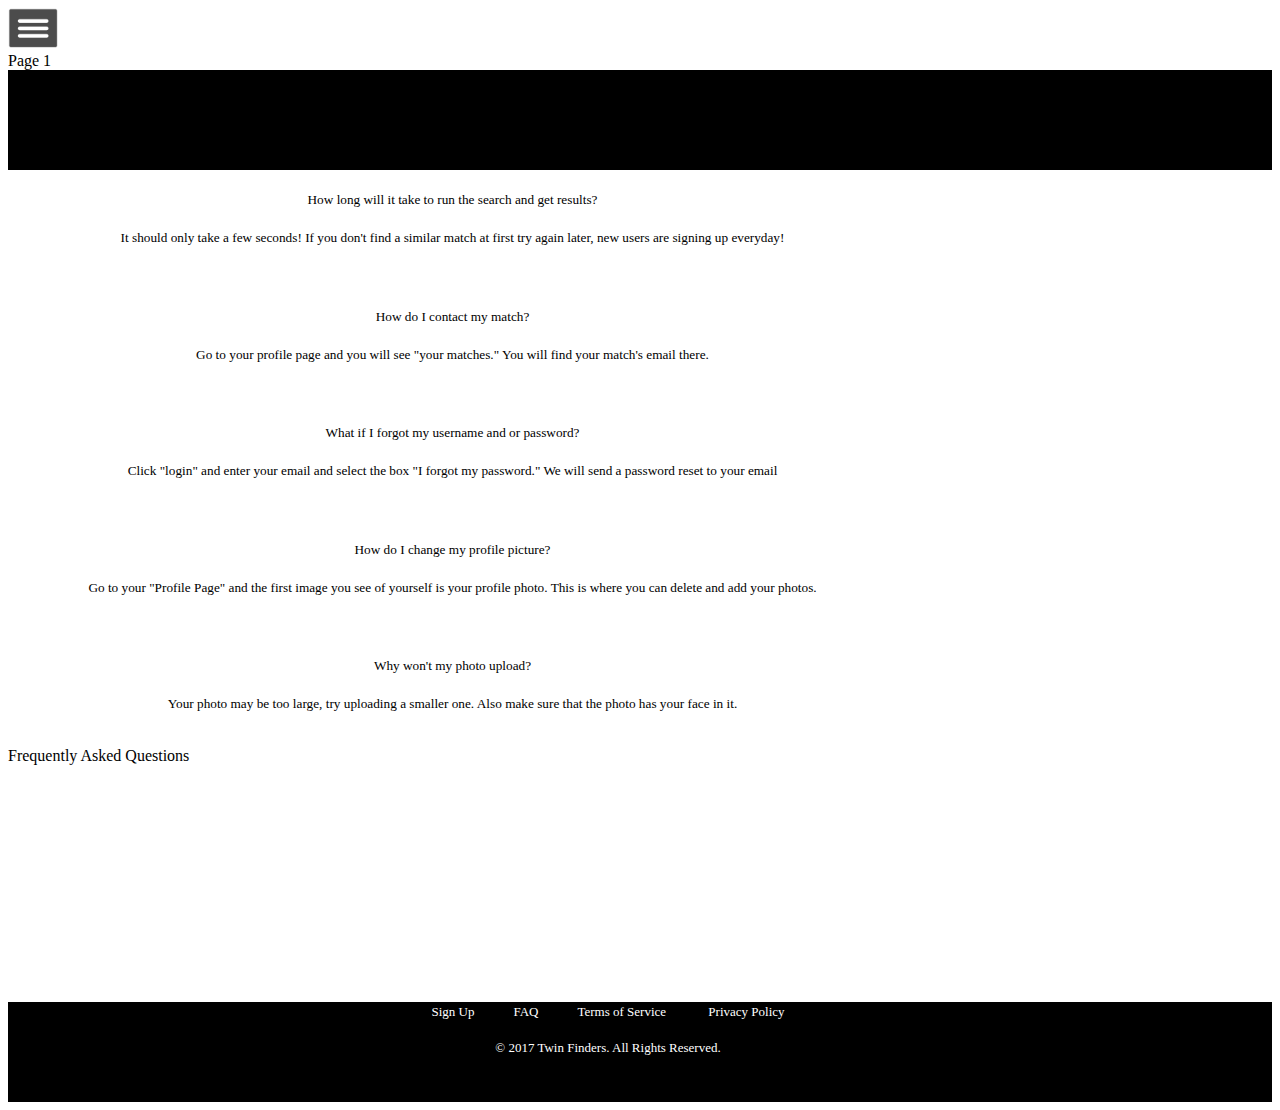
<file: faq.html>
<!DOCTYPE html>
<html>

<head>
    <meta charset="UTF-8">
    <!-- generator meta tag -->
    <!-- leave this for stats and Silex version check -->
    <meta name="generator" content="Silex v2.2.7">
    <!-- End of generator meta tag -->
    <script type="text/javascript" src="//editor.silex.me/static/2.7/jquery.js" data-silex-static=""></script>
    <script type="text/javascript" src="//editor.silex.me/static/2.7/jquery-ui.js" data-silex-static=""></script>
    <script type="text/javascript" src="//editor.silex.me/static/2.7/pageable.js" data-silex-static=""></script>
    <script type="text/javascript" src="//editor.silex.me/static/2.7/front-end.js" data-silex-static=""></script>
    <link rel="stylesheet" href="//editor.silex.me/static/2.7/normalize.css" data-silex-static="">
    <link rel="stylesheet" href="//editor.silex.me/static/2.7/front-end.css" data-silex-static="">

    <style type="text/css" class="silex-style"></style>
    <script type="text/javascript" class="silex-script"></script>
    <style class="silex-inline-styles" type="text/css">
        .body-initial {
            background-color: rgba(255, 255, 255, 1);
        }
        
        .silex-id-1478366444112-1 {
            top: 100px;
            left: NaNpx;
            background-color: rgba(0, 0, 0, 1);
        }
        
        .silex-id-1478366444112-0 {
            min-height: 100px;
            background-color: transparent;
            width: 1200px;
        }
        
        .silex-id-1474394621033-3 {
            top: 5px;
            left: 0px;
            min-width: 1200px;
        }
        
        .silex-id-1474394621032-2 {
            min-height: 810px;
            background-color: transparent;
            width: 1200px;
            top: 15px;
            left: 100px;
        }
        
        .silex-id-1498185159930-0 {
            width: 889px;
            min-height: 555px;
            top: 130px;
            left: 175px;
        }
        
        .silex-id-1498185243552-1 {
            width: 206px;
            min-height: 54px;
            top: 18px;
            left: 548px;
        }
        
        .silex-id-1498185420359-4 {
            background-color: rgba(0, 0, 0, 1);
        }
        
        .silex-id-1498185420359-3 {
            min-height: 100px;
        }
        
        .silex-id-1442914737143-3 {
            min-height: 72px;
            width: 1200px;
            top: 30px;
            left: 5px;
        }
    </style>
    <title></title>
    <script type="text/javascript" class="silex-json-styles">
        [{"desktop":{"body-initial":{"background-color":"rgba(255,255,255,1)"},"silex-id-1474394621033-3":{"top":"5px","left":"0px","min-width":"1200px"},"silex-id-1474394621032-2":{"min-height":"810px","background-color":"transparent","width":"1200px","top":"15px","left":"100px"},"silex-id-1474394605264-1":{"min-height":"100px","width":"100px","top":"100px","left":"100px"},"silex-id-1474394605263-0":{"min-height":"100px","background-color":"transparent"},"silex-id-1442914737143-3":{"min-height":"72px","width":"1200px","top":"30px","left":"5px"},"silex-id-1478366444112-0":{"min-height":"100px","background-color":"transparent","width":"1200px"},"silex-id-1478366444112-1":{"top":"100px","left":"NaNpx","background-color":"rgba(0,0,0,1)"},"silex-id-1478366450713-2":{"min-height":"100px","background-color":"transparent","width":"1200px"},"silex-id-1498185159930-0":{"width":"889px","min-height":"555px","top":"130px","left":"175px"},"silex-id-1498185243552-1":{"width":"206px","min-height":"54px","top":"18px","left":"548px"},"silex-id-1498185420359-3":{"width":"","background-color":"","min-height":"100px"},"silex-id-1498185420359-4":{"background-color":"rgba(0,0,0,1)"}},"mobile":{},"componentData":{}}]
    </script>






    <meta name="website-width" content="1200">
    <style type="text/css" class="silex-style-settings">
        .website-width {
            width: 1200px;
        }
    </style>














    <style id="current-page-style">
        .page-page-1 {
            display: inherit;
        }
    </style>
    <!-- Silex HEAD tag do not remove -->
    <!-- End of Silex HEAD tag do not remove -->
</head>

<body data-silex-id="body-initial" class="body-initial silex-runtime" data-silex-type="container">
    <div class="silex-pages">
        <div data-silex-type="image" class="editable-style silex-id-hamburger-menu image-element menu-button prevent-draggable prevent-resizable" data-silex-id="silex-id-hamburger-menu">
            <img alt="open mobile menu" src="[data-uri]"
                class="silex-element-content">
        </div>

        <a id="page-page-1" data-silex-type="page" class="page-element page-link-active">Page 1</a></div>









    <div data-silex-type="container" class="prevent-draggable container-element editable-style silex-id-1478366444112-1 section-element" data-silex-id="silex-id-1478366444112-1" style="">
        <div data-silex-type="container" class="editable-style silex-element-content silex-id-1478366444112-0 silex-container-content container-element prevent-draggable website-width" data-silex-id="silex-id-1478366444112-0"></div>

    </div>
    <div data-silex-type="container" class="prevent-draggable container-element editable-style silex-id-1474394621033-3 section-element" data-silex-id="silex-id-1474394621033-3" style="">
        <div data-silex-type="container" class="editable-style silex-element-content silex-id-1474394621032-2 silex-container-content container-element prevent-draggable website-width" data-silex-id="silex-id-1474394621032-2">
            <div data-silex-type="text" class="editable-style silex-id-1498185159930-0 text-element" data-silex-id="silex-id-1498185159930-0">
                <div class="silex-element-content normal">
                    <h5 style="text-align: center;"><span style="font-weight: normal;">How long will it take to run the search and get results?</span></h5>
                    <h5 style="text-align: center;"><span style="font-weight: normal;">It should only take a few seconds! If you don't find a similar match at first try again later, new users are signing up everyday!</span></h5>
                    <p>&nbsp;</p>
                    <h5 style="text-align: center;"><span style="font-weight: normal;">How do I contact my match?</span></h5>
                    <h5 style="text-align: center;"><span style="font-weight: normal;">Go to your profile page and you will see "your matches." You will find your match's email there.</span></h5>
                    <p>&nbsp;</p>
                    <h5 style="text-align: center;"><span style="font-weight: normal;">What if I forgot my username and or password?</span></h5>
                    <h5 style="text-align: center;"><span style="font-weight: normal;">Click "login" and enter your email and select the box "I forgot my password." We will send a password reset to your email</span></h5>
                    <p>&nbsp;</p>
                    <h5 style="text-align: center;"><span style="font-weight: normal;">How do I change my profile picture?</span></h5>
                    <h5 style="text-align: center;"><span style="font-weight: normal;">Go to your "Profile Page" and the first image you see of yourself is your profile photo. This is where you can delete and add your photos.</span></h5>
                    <p>&nbsp;</p>
                    <h5 style="text-align: center;"><span style="font-weight: normal;">Why won't my photo upload?</span></h5>
                    <h5 style="text-align: center;"><span style="font-weight: normal;">Your photo may be too large, try uploading a smaller one. Also make sure that the photo has your face in it.</span></h5>
                </div>
            </div>
            <div data-silex-type="text" class="editable-style silex-id-1498185243552-1 text-element" data-silex-id="silex-id-1498185243552-1">
                <div class="silex-element-content normal">Frequently Asked Questions</div>
            </div>
        </div>
    </div>























    <div data-silex-type="container" class="prevent-draggable container-element editable-style silex-id-1498185420359-4 section-element" data-silex-id="silex-id-1498185420359-4">
        <div data-silex-type="container" class="editable-style silex-id-1498185420359-3 container-element silex-element-content silex-container-content website-width prevent-draggable" data-silex-id="silex-id-1498185420359-3">
            <div data-silex-id="silex-id-1442914737143-3" class="editable-style silex-id-1442914737143-3 text-element" data-silex-type="text">
                <div class="silex-element-content normal">
                    <div style="text-align: center;"><span style="color: rgb(255, 255, 255); font-size: small;">Sign Up&nbsp;&nbsp; &nbsp;&nbsp;&nbsp; &nbsp;&nbsp;&nbsp; &nbsp;FAQ&nbsp;&nbsp;&nbsp;&nbsp;&nbsp; &nbsp;&nbsp;&nbsp;&nbsp; &nbsp;Terms of Service&nbsp;&nbsp; &nbsp;&nbsp;&nbsp;&nbsp; &nbsp;&nbsp; &nbsp;&nbsp;Privacy Policy</span></div>
                    <div><span style="color: rgb(255, 255, 255); font-size: small;"></span></div>
                    <div style="text-align: center;"><span style="color: rgb(255, 255, 255); font-size: small;"><br></span></div>
                    <div>
                        <div style="text-align: center;"><span style="color: rgb(255, 255, 255); font-size: small;">© 2017 Twin Finders. All Rights Reserved.</span></div>
                    </div>
                </div>
            </div>
        </div>
    </div>


</body>

</html>
</file>
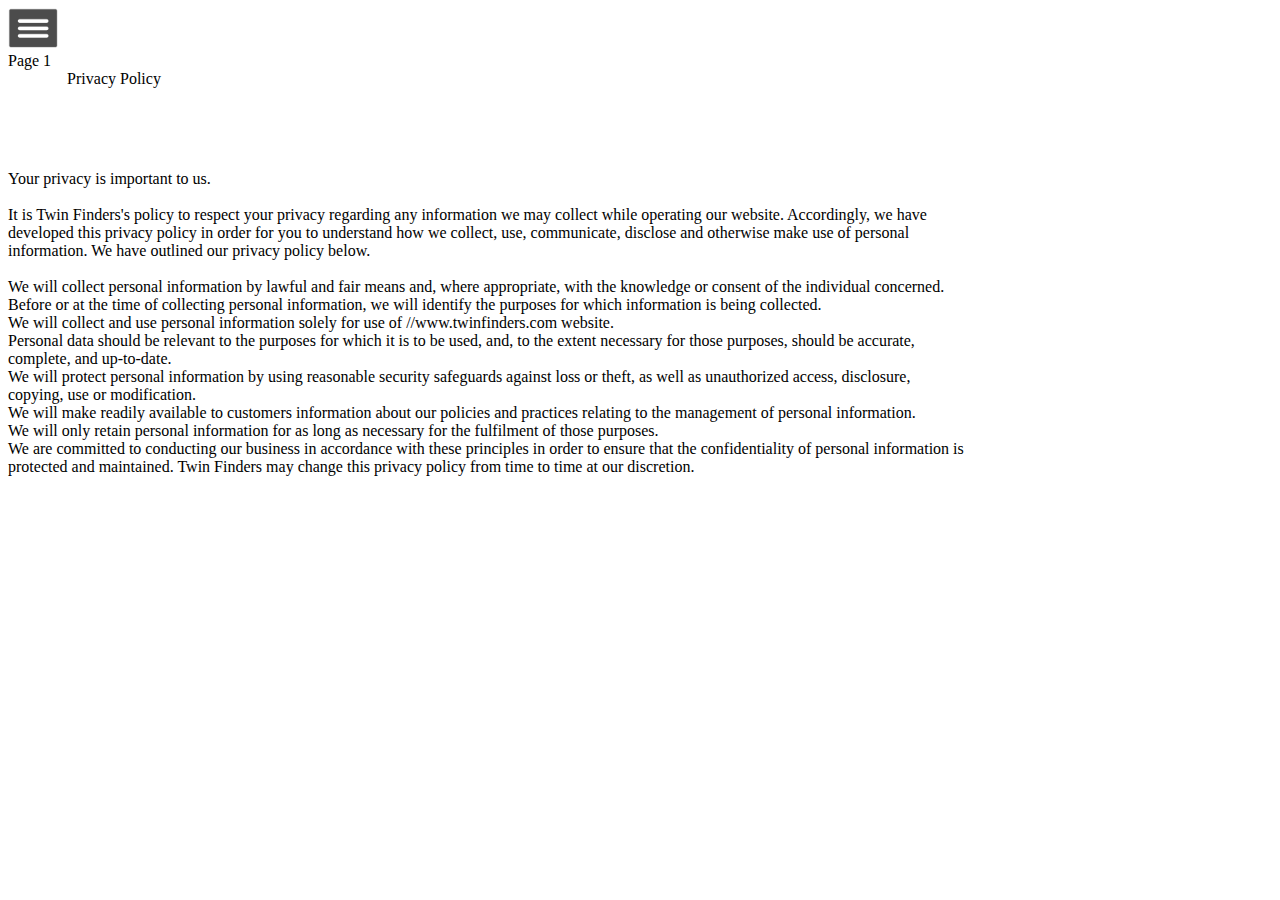
<file: privacy_policy.html>
<!DOCTYPE html>
<html>

<head>
    <meta charset="UTF-8">
    <!-- generator meta tag -->
    <!-- leave this for stats and Silex version check -->
    <meta name="generator" content="Silex v2.2.7">
    <!-- End of generator meta tag -->
    <script type="text/javascript" src="//editor.silex.me/static/2.7/jquery.js" data-silex-static=""></script>
    <script type="text/javascript" src="//editor.silex.me/static/2.7/jquery-ui.js" data-silex-static=""></script>
    <script type="text/javascript" src="//editor.silex.me/static/2.7/pageable.js" data-silex-static=""></script>
    <script type="text/javascript" src="//editor.silex.me/static/2.7/front-end.js" data-silex-static=""></script>
    <link rel="stylesheet" href="//editor.silex.me/static/2.7/normalize.css" data-silex-static="">
    <link rel="stylesheet" href="//editor.silex.me/static/2.7/front-end.css" data-silex-static="">

    <style type="text/css" class="silex-style"></style>
    <script type="text/javascript" class="silex-script"></script>
    <style class="silex-inline-styles" type="text/css">
        .body-initial {
            background-color: rgba(255, 255, 255, 1);
        }
        
        .silex-id-1478366444112-1 {
            top: 100px;
            left: NaNpx;
            background-color: transparent;
        }
        
        .silex-id-1478366444112-0 {
            min-height: 100px;
            background-color: transparent;
        }
        
        .silex-id-1498187411381-11 {
            width: 212px;
            min-height: 46px;
            top: 42px;
            left: 631px;
        }
        
        .silex-id-1474394621033-3 {
            top: 5px;
            left: 0px;
        }
        
        .silex-id-1474394621032-2 {
            min-height: 600px;
            background-color: transparent;
        }
        
        .silex-id-1498187379348-10 {
            width: 956px;
            min-height: 569px;
            top: 29px;
            left: 2px;
        }
        
        .silex-id-1478366450713-3 {
            top: 100px;
            left: NaNpx;
            background-color: transparent;
        }
        
        .silex-id-1478366450713-2 {
            min-height: 100px;
            background-color: transparent;
        }
    </style>
    <title></title>
    <script type="text/javascript" class="silex-json-styles">
        [{"desktop":{"body-initial":{"background-color":"rgba(255,255,255,1)"},"silex-id-1474394621033-3":{"top":"5px","left":"0px"},"silex-id-1474394621032-2":{"min-height":"600px","background-color":"transparent"},"silex-id-1474394605264-1":{"min-height":"100px","width":"100px","top":"100px","left":"100px"},"silex-id-1474394605263-0":{"min-height":"100px","background-color":"transparent"},"silex-id-1478366444112-0":{"min-height":"100px","background-color":"transparent"},"silex-id-1478366444112-1":{"top":"100px","left":"NaNpx","background-color":"transparent"},"silex-id-1478366450713-2":{"min-height":"100px","background-color":"transparent"},"silex-id-1478366450713-3":{"top":"100px","left":"NaNpx","background-color":"transparent"},"silex-id-1498187379348-10":{"width":"956px","min-height":"569px","top":"29px","left":"2px"},"silex-id-1498187411381-11":{"width":"212px","min-height":"46px","top":"42px","left":"631px"}},"mobile":{},"componentData":{}}]
    </script>
















    <style id="current-page-style">
        .page-page-1 {
            display: inherit;
        }
    </style>
    <!-- Silex HEAD tag do not remove -->
    <!-- End of Silex HEAD tag do not remove -->
</head>

<body data-silex-id="body-initial" class="body-initial silex-runtime" data-silex-type="container">
    <div class="silex-pages">
        <div data-silex-type="image" class="editable-style silex-id-hamburger-menu image-element menu-button prevent-draggable prevent-resizable" data-silex-id="silex-id-hamburger-menu">
            <img alt="open mobile menu" src="[data-uri]"
                class="silex-element-content">
        </div>

        <a id="page-page-1" data-silex-type="page" class="page-element page-link-active">Page 1</a></div>









    <div data-silex-type="container" class="prevent-draggable container-element editable-style silex-id-1478366444112-1 section-element" data-silex-id="silex-id-1478366444112-1" style="">
        <div data-silex-type="container" class="editable-style silex-element-content silex-id-1478366444112-0 silex-container-content container-element prevent-draggable website-width" data-silex-id="silex-id-1478366444112-0">

            <div data-silex-type="text" class="editable-style silex-id-1498187411381-11 text-element" data-silex-id="silex-id-1498187411381-11">
                <div class="silex-element-content normal">
                    <div style="text-align: center;">Privacy Policy</div>
                </div>
            </div>
        </div>
    </div>
    <div data-silex-type="container" class="prevent-draggable container-element editable-style silex-id-1474394621033-3 section-element" data-silex-id="silex-id-1474394621033-3" style="">
        <div data-silex-type="container" class="editable-style silex-element-content silex-id-1474394621032-2 silex-container-content container-element prevent-draggable website-width" data-silex-id="silex-id-1474394621032-2">
            <div data-silex-type="text" class="editable-style silex-id-1498187379348-10 text-element" data-silex-id="silex-id-1498187379348-10">
                <div class="silex-element-content normal">
                    <div>Your privacy is important to us.</div>
                    <div><br></div>
                    <div>It is Twin Finders's policy to respect your privacy regarding any information we may collect while operating our website. Accordingly, we have developed this privacy policy in order for you to understand how we collect, use, communicate,
                        disclose and otherwise make use of personal information. We have outlined our privacy policy below.</div>
                    <div><br></div>
                    <div>We will collect personal information by lawful and fair means and, where appropriate, with the knowledge or consent of the individual concerned.</div>
                    <div>Before or at the time of collecting personal information, we will identify the purposes for which information is being collected.</div>
                    <div>We will collect and use personal information solely for use of //www.twinfinders.com website.</div>
                    <div>Personal data should be relevant to the purposes for which it is to be used, and, to the extent necessary for those purposes, should be accurate, complete, and up-to-date.</div>
                    <div>We will protect personal information by using reasonable security safeguards against loss or theft, as well as unauthorized access, disclosure, copying, use or modification.</div>
                    <div>We will make readily available to customers information about our policies and practices relating to the management of personal information.</div>
                    <div>We will only retain personal information for as long as necessary for the fulfilment of those purposes.</div>
                    <div>We are committed to conducting our business in accordance with these principles in order to ensure that the confidentiality of personal information is protected and maintained. Twin Finders may change this privacy policy from time
                        to time at our discretion.</div>
                </div>
            </div>
        </div>
    </div>
    <div data-silex-type="container" class="prevent-draggable container-element editable-style silex-id-1478366450713-3 section-element" data-silex-id="silex-id-1478366450713-3" style="">
        <div data-silex-type="container" class="editable-style silex-element-content silex-id-1478366450713-2 silex-container-content container-element prevent-draggable website-width" data-silex-id="silex-id-1478366450713-2">

        </div>
    </div>




















</body>

</html>
</file>
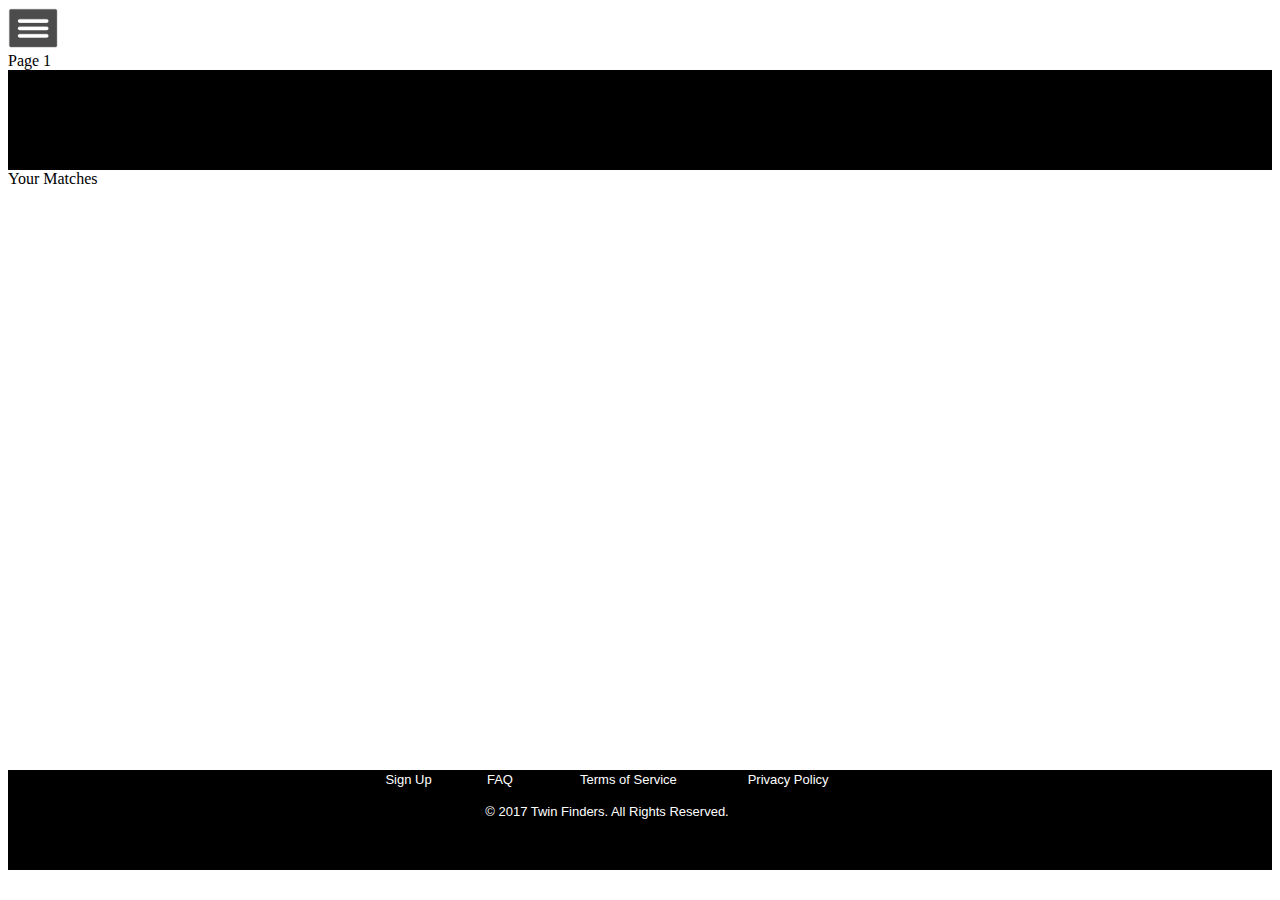
<file: results.html>
<!DOCTYPE html>
<html>

<head>
    <meta charset="UTF-8">
    <!-- generator meta tag -->
    <!-- leave this for stats and Silex version check -->
    <meta name="generator" content="Silex v2.2.7">
    <!-- End of generator meta tag -->
    <script type="text/javascript" src="//editor.silex.me/static/2.7/jquery.js" data-silex-static=""></script>
    <script type="text/javascript" src="//editor.silex.me/static/2.7/jquery-ui.js" data-silex-static=""></script>
    <script type="text/javascript" src="//editor.silex.me/static/2.7/pageable.js" data-silex-static=""></script>
    <script type="text/javascript" src="//editor.silex.me/static/2.7/front-end.js" data-silex-static=""></script>
    <link rel="stylesheet" href="//editor.silex.me/static/2.7/normalize.css" data-silex-static="">
    <link rel="stylesheet" href="//editor.silex.me/static/2.7/front-end.css" data-silex-static="">

    <style type="text/css" class="silex-style"></style>
    <script type="text/javascript" class="silex-script"></script>
    <style class="silex-inline-styles" type="text/css">
        .body-initial {
            background-color: rgba(255, 255, 255, 1);
        }
        
        .silex-id-1478366444112-1 {
            top: 100px;
            left: NaNpx;
            background-color: rgba(0, 0, 0, 1);
        }
        
        .silex-id-1478366444112-0 {
            min-height: 100px;
            background-color: transparent;
            width: 1200px;
        }
        
        .silex-id-1474394621033-3 {
            top: 5px;
            left: 0px;
        }
        
        .silex-id-1474394621032-2 {
            min-height: 600px;
            background-color: transparent;
            width: 1200px;
        }
        
        .silex-id-1498109157852-19 {
            width: 100px;
            min-height: 33px;
            top: 19px;
            left: 643px;
        }
        
        .silex-id-1478366450713-3 {
            top: 100px;
            left: NaNpx;
            background-color: rgba(0, 0, 0, 1);
        }
        
        .silex-id-1478366450713-2 {
            min-height: 100px;
            background-color: transparent;
            width: 1200px;
        }
        
        .silex-id-1498109085121-18 {
            width: 1198px;
            min-height: 69px;
            top: 29px;
            left: 1px;
        }
    </style>
    <title></title>
    <script type="text/javascript" class="silex-json-styles">
        [{"desktop":{"body-initial":{"background-color":"rgba(255,255,255,1)"},"silex-id-1474394621033-3":{"top":"5px","left":"0px"},"silex-id-1474394621032-2":{"min-height":"600px","background-color":"transparent","width":"1200px"},"silex-id-1474394605264-1":{"min-height":"100px","width":"100px","top":"100px","left":"100px"},"silex-id-1474394605263-0":{"min-height":"100px","background-color":"transparent"},"silex-id-1478366444112-0":{"min-height":"100px","background-color":"transparent","width":"1200px"},"silex-id-1478366444112-1":{"top":"100px","left":"NaNpx","background-color":"rgba(0,0,0,1)"},"silex-id-1478366450713-2":{"min-height":"100px","background-color":"transparent","width":"1200px"},"silex-id-1478366450713-3":{"top":"100px","left":"NaNpx","background-color":"rgba(0,0,0,1)"},"silex-id-1498109085121-18":{"width":"1198px","min-height":"69px","top":"29px","left":"1px"},"silex-id-1498109157852-19":{"width":"100px","min-height":"33px","top":"19px","left":"643px"}},"mobile":{},"componentData":{}}]
    </script>






    <meta name="website-width" content="1200">
    <style type="text/css" class="silex-style-settings">
        .website-width {
            width: 1200px;
        }
    </style>








    <style id="current-page-style">
        .page-page-1 {
            display: inherit;
        }
    </style>
    <!-- Silex HEAD tag do not remove -->
    <!-- End of Silex HEAD tag do not remove -->
</head>

<body data-silex-id="body-initial" class="body-initial silex-runtime" data-silex-type="container">
    <div class="silex-pages">
        <div data-silex-type="image" class="editable-style silex-id-hamburger-menu image-element menu-button prevent-draggable prevent-resizable" data-silex-id="silex-id-hamburger-menu">
            <img alt="open mobile menu" src="[data-uri]"
                class="silex-element-content">
        </div>

        <a id="page-page-1" data-silex-type="page" class="page-element page-link-active">Page 1</a></div>









    <div data-silex-type="container" class="prevent-draggable container-element editable-style silex-id-1478366444112-1 section-element" data-silex-id="silex-id-1478366444112-1" style="">
        <div data-silex-type="container" class="editable-style silex-element-content silex-id-1478366444112-0 silex-container-content container-element prevent-draggable website-width" data-silex-id="silex-id-1478366444112-0"></div>
    </div>
    <div data-silex-type="container" class="prevent-draggable container-element editable-style silex-id-1474394621033-3 section-element" data-silex-id="silex-id-1474394621033-3" style="">
        <div data-silex-type="container" class="editable-style silex-element-content silex-id-1474394621032-2 silex-container-content container-element prevent-draggable website-width" data-silex-id="silex-id-1474394621032-2">
            <div data-silex-type="text" class="editable-style silex-id-1498109157852-19 text-element" data-silex-id="silex-id-1498109157852-19">
                <div class="silex-element-content normal">Your Matches</div>
            </div>
        </div>
    </div>
    <div data-silex-type="container" class="prevent-draggable container-element editable-style silex-id-1478366450713-3 section-element" data-silex-id="silex-id-1478366450713-3" style="">
        <div data-silex-type="container" class="editable-style silex-element-content silex-id-1478366450713-2 silex-container-content container-element prevent-draggable website-width" data-silex-id="silex-id-1478366450713-2">


            <div data-silex-type="text" class="editable-style silex-id-1498109085121-18 text-element" data-silex-id="silex-id-1498109085121-18">
                <div class="silex-element-content normal">
                    <div style="text-align: center;"><span style="font-family: &quot;Helvetica Neue&quot;, Helvetica, Arial, sans-serif; text-align: center; box-sizing: border-box; color: rgb(255, 255, 255); font-size: small;">Sign Up</span><span style="font-family: &quot;Helvetica Neue&quot;, Helvetica, Arial, sans-serif; text-align: center; box-sizing: border-box; color: rgb(255, 255, 255); font-size: small;">&nbsp;&nbsp; &nbsp;</span>
                        <span
                            style="font-family: &quot;Helvetica Neue&quot;, Helvetica, Arial, sans-serif; text-align: center; box-sizing: border-box; color: rgb(255, 255, 255); font-size: small;">&nbsp;&nbsp; &nbsp;</span><span style="background-color: rgb(0, 0, 0); color: rgb(51, 51, 51); font-family: &quot;Helvetica Neue&quot;, Helvetica, Arial, sans-serif; font-size: 14px; text-align: center;">&nbsp;</span><span style="font-family: &quot;Helvetica Neue&quot;, Helvetica, Arial, sans-serif; text-align: center; box-sizing: border-box; color: rgb(255, 255, 255); font-size: small;">&nbsp;&nbsp; &nbsp;</span>
                            <span
                                style="font-family: &quot;Helvetica Neue&quot;, Helvetica, Arial, sans-serif; text-align: center; box-sizing: border-box; color: rgb(255, 255, 255); font-size: small;">FAQ</span><span style="font-family: &quot;Helvetica Neue&quot;, Helvetica, Arial, sans-serif; text-align: center; box-sizing: border-box; color: rgb(255, 255, 255); font-size: small;">&nbsp;&nbsp;</span><span style="background-color: rgb(0, 0, 0); color: rgb(51, 51, 51); font-family: &quot;Helvetica Neue&quot;, Helvetica, Arial, sans-serif; font-size: 14px; text-align: center;">&nbsp;</span>
                                <span
                                    style="font-family: &quot;Helvetica Neue&quot;, Helvetica, Arial, sans-serif; text-align: center; box-sizing: border-box; color: rgb(255, 255, 255); font-size: small;">&nbsp;</span><span style="background-color: rgb(0, 0, 0); color: rgb(51, 51, 51); font-family: &quot;Helvetica Neue&quot;, Helvetica, Arial, sans-serif; font-size: 14px; text-align: center;">&nbsp;</span><span style="font-family: &quot;Helvetica Neue&quot;, Helvetica, Arial, sans-serif; text-align: center; box-sizing: border-box; color: rgb(255, 255, 255); font-size: small;">&nbsp;&nbsp; &nbsp;</span>
                                    <span
                                        style="font-family: &quot;Helvetica Neue&quot;, Helvetica, Arial, sans-serif; text-align: center; box-sizing: border-box; color: rgb(255, 255, 255); font-size: small;">&nbsp;</span><span style="font-family: &quot;Helvetica Neue&quot;, Helvetica, Arial, sans-serif; text-align: center; box-sizing: border-box; color: rgb(255, 255, 255); font-size: small;">&nbsp;&nbsp; &nbsp;</span>
                                        <span
                                            style="background-color: rgb(0, 0, 0); color: rgb(51, 51, 51); font-family: &quot;Helvetica Neue&quot;, Helvetica, Arial, sans-serif; font-size: 14px; text-align: center;">&nbsp;</span><span style="font-family: &quot;Helvetica Neue&quot;, Helvetica, Arial, sans-serif; text-align: center; box-sizing: border-box; color: rgb(255, 255, 255); font-size: small;">Terms of Service</span>
                                            <span
                                                style="font-family: &quot;Helvetica Neue&quot;, Helvetica, Arial, sans-serif; text-align: center; box-sizing: border-box; color: rgb(255, 255, 255); font-size: small;">&nbsp;&nbsp; &nbsp;</span><span style="font-family: &quot;Helvetica Neue&quot;, Helvetica, Arial, sans-serif; text-align: center; box-sizing: border-box; color: rgb(255, 255, 255); font-size: small;">&nbsp;</span>
                                                <span
                                                    style="background-color: rgb(0, 0, 0); color: rgb(51, 51, 51); font-family: &quot;Helvetica Neue&quot;, Helvetica, Arial, sans-serif; font-size: 14px; text-align: center;">&nbsp;</span><span style="font-family: &quot;Helvetica Neue&quot;, Helvetica, Arial, sans-serif; text-align: center; box-sizing: border-box; color: rgb(255, 255, 255); font-size: small;">&nbsp;&nbsp; &nbsp;</span>
                                                    <span
                                                        style="font-family: &quot;Helvetica Neue&quot;, Helvetica, Arial, sans-serif; text-align: center; box-sizing: border-box; color: rgb(255, 255, 255); font-size: small;">&nbsp; &nbsp;</span><span style="font-family: &quot;Helvetica Neue&quot;, Helvetica, Arial, sans-serif; text-align: center; box-sizing: border-box; color: rgb(255, 255, 255); font-size: small;">&nbsp;</span>
                                                        <span
                                                            style="background-color: rgb(0, 0, 0); color: rgb(51, 51, 51); font-family: &quot;Helvetica Neue&quot;, Helvetica, Arial, sans-serif; font-size: 14px; text-align: center;">&nbsp;</span><span style="font-family: &quot;Helvetica Neue&quot;, Helvetica, Arial, sans-serif; text-align: center; box-sizing: border-box; color: rgb(255, 255, 255); font-size: small;">Privacy Policy</span></div>
                    <div
                        style="box-sizing: border-box; color: rgb(51, 51, 51); font-family: &quot;Helvetica Neue&quot;, Helvetica, Arial, sans-serif; font-size: 14px; background-color: rgb(0, 0, 0);"><span style="box-sizing: border-box; color: rgb(255, 255, 255); font-size: small;"></span></div>
                <div style="box-sizing: border-box; color: rgb(51, 51, 51); font-family: &quot;Helvetica Neue&quot;, Helvetica, Arial, sans-serif; font-size: 14px; background-color: rgb(0, 0, 0); text-align: center;"><span style="box-sizing: border-box; color: rgb(255, 255, 255); font-size: small;"><br style="box-sizing: border-box;"></span></div><span style="color: rgb(255, 255, 255); font-size: small; text-align: center; background-color: rgb(0, 0, 0); font-family: &quot;Helvetica Neue&quot;, Helvetica, Arial, sans-serif;"><div style="text-align: center;">© 2017 Twin Finders. All Rights Reserved.</div></span></div>
        </div>
    </div>
    </div>


















</body>

</html>
</file>
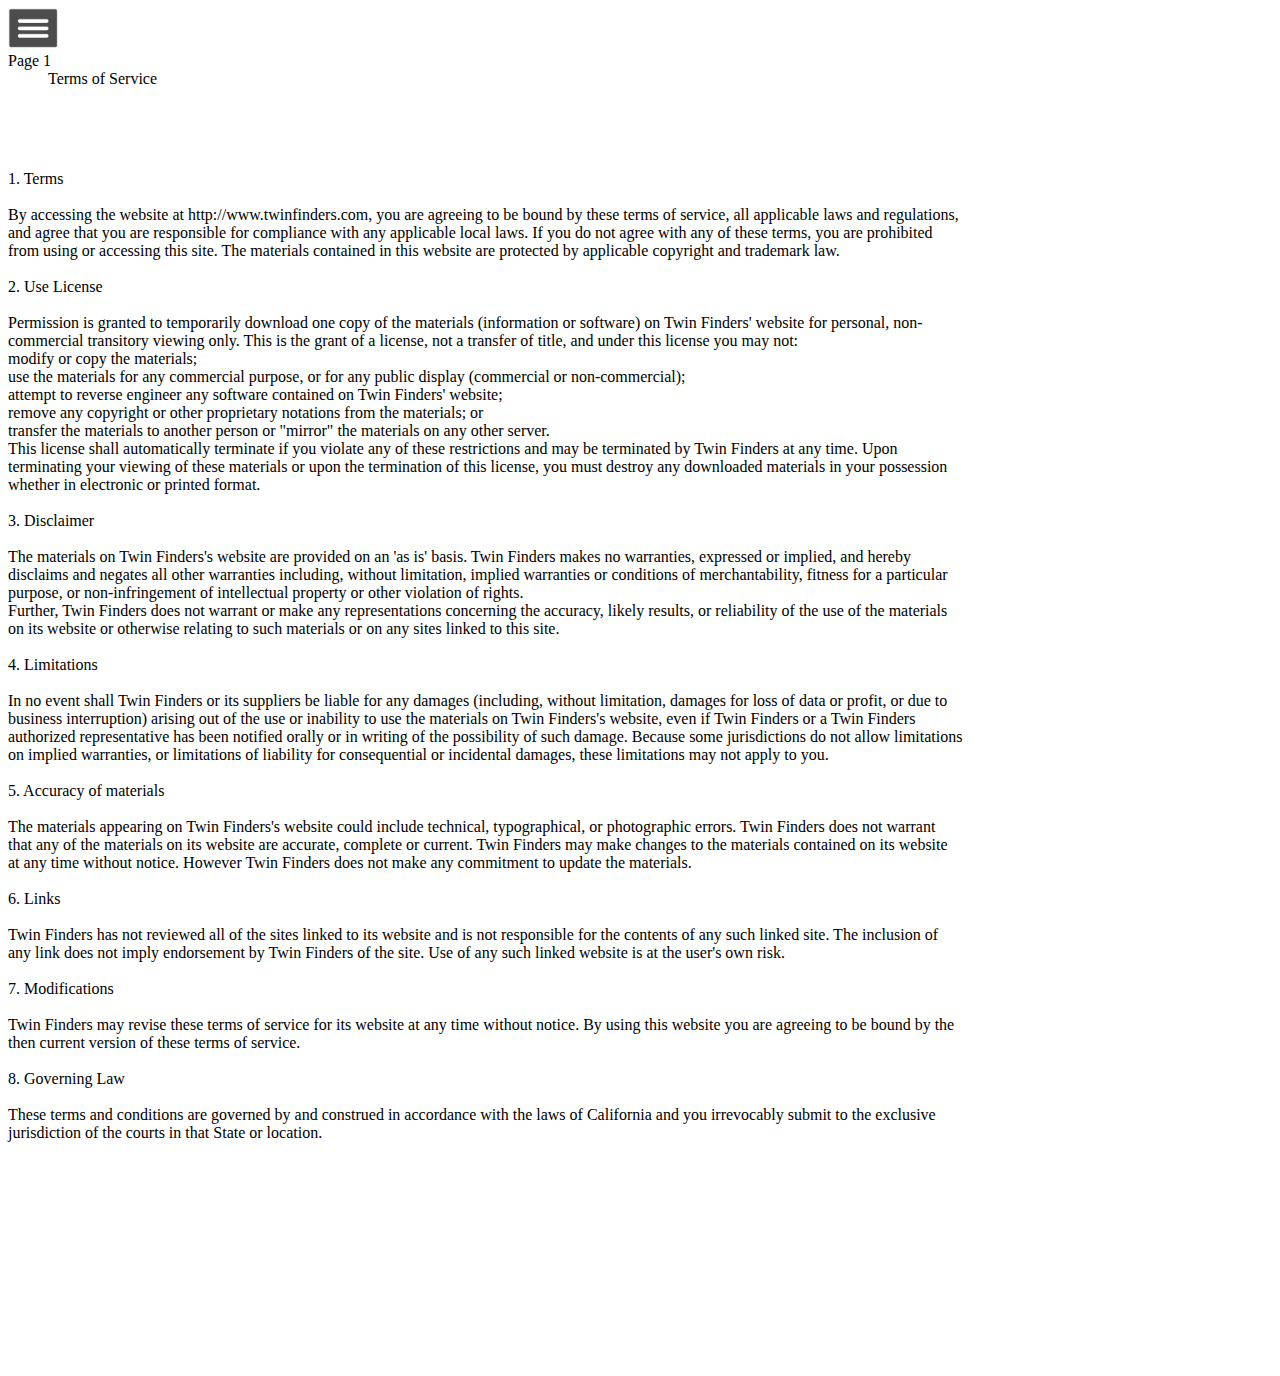
<file: terms_of_service.html>
<!DOCTYPE html>
<html>

<head>
    <meta charset="UTF-8">
    <!-- generator meta tag -->
    <!-- leave this for stats and Silex version check -->
    <meta name="generator" content="Silex v2.2.7">
    <!-- End of generator meta tag -->
    <script type="text/javascript" src="//editor.silex.me/static/2.7/jquery.js" data-silex-static=""></script>
    <script type="text/javascript" src="//editor.silex.me/static/2.7/jquery-ui.js" data-silex-static=""></script>
    <script type="text/javascript" src="//editor.silex.me/static/2.7/pageable.js" data-silex-static=""></script>
    <script type="text/javascript" src="//editor.silex.me/static/2.7/front-end.js" data-silex-static=""></script>
    <link rel="stylesheet" href="//editor.silex.me/static/2.7/normalize.css" data-silex-static="">
    <link rel="stylesheet" href="//editor.silex.me/static/2.7/front-end.css" data-silex-static="">

    <style type="text/css" class="silex-style"></style>
    <script type="text/javascript" class="silex-script"></script>
    <style class="silex-inline-styles" type="text/css">
        .body-initial {
            background-color: rgba(255, 255, 255, 1);
        }
        
        .silex-id-1478366444112-1 {
            top: 100px;
            left: NaNpx;
            background-color: transparent;
        }
        
        .silex-id-1478366444112-0 {
            min-height: 100px;
            background-color: transparent;
        }
        
        .silex-id-1498186531079-5 {
            width: 189px;
            min-height: 31px;
            top: 26px;
            left: 395px;
        }
        
        .silex-id-1474394621033-3 {
            top: 5px;
            left: 0px;
        }
        
        .silex-id-1474394621032-2 {
            min-height: 600px;
            background-color: transparent;
        }
        
        .silex-id-1498186624402-7 {
            width: 955px;
            min-height: 1098px;
            top: 5px;
            left: 4px;
        }
        
        .silex-id-1478366450713-3 {
            top: 100px;
            left: NaNpx;
            background-color: transparent;
        }
        
        .silex-id-1478366450713-2 {
            min-height: 100px;
            background-color: transparent;
        }
    </style>
    <title></title>
    <script type="text/javascript" class="silex-json-styles">
        [{"desktop":{"body-initial":{"background-color":"rgba(255,255,255,1)"},"silex-id-1474394621033-3":{"top":"5px","left":"0px"},"silex-id-1474394621032-2":{"min-height":"600px","background-color":"transparent"},"silex-id-1474394605264-1":{"min-height":"100px","width":"100px","top":"100px","left":"100px"},"silex-id-1474394605263-0":{"min-height":"100px","background-color":"transparent"},"silex-id-1478366444112-0":{"min-height":"100px","background-color":"transparent"},"silex-id-1478366444112-1":{"top":"100px","left":"NaNpx","background-color":"transparent"},"silex-id-1478366450713-2":{"min-height":"100px","background-color":"transparent"},"silex-id-1478366450713-3":{"top":"100px","left":"NaNpx","background-color":"transparent"},"silex-id-1498186531079-5":{"width":"189px","min-height":"31px","top":"26px","left":"395px"},"silex-id-1498186624402-7":{"width":"955px","min-height":"1098px","top":"53px","left":"1px"}},"mobile":{},"componentData":{}}]
    </script>














    <style id="current-page-style">
        .page-page-1 {
            display: inherit;
        }
    </style>
    <!-- Silex HEAD tag do not remove -->
    <!-- End of Silex HEAD tag do not remove -->
</head>

<body data-silex-id="body-initial" class="body-initial silex-runtime" data-silex-type="container">
    <div class="silex-pages">
        <div data-silex-type="image" class="editable-style silex-id-hamburger-menu image-element menu-button prevent-draggable prevent-resizable" data-silex-id="silex-id-hamburger-menu">
            <img alt="open mobile menu" src="[data-uri]"
                class="silex-element-content">
        </div>

        <a id="page-page-1" data-silex-type="page" class="page-element page-link-active">Page 1</a></div>









    <div data-silex-type="container" class="prevent-draggable container-element editable-style silex-id-1478366444112-1 section-element" data-silex-id="silex-id-1478366444112-1" style="">
        <div data-silex-type="container" class="editable-style silex-element-content silex-id-1478366444112-0 silex-container-content container-element prevent-draggable website-width" data-silex-id="silex-id-1478366444112-0">
            <div data-silex-type="text" class="editable-style silex-id-1498186531079-5 text-element" data-silex-id="silex-id-1498186531079-5">
                <div class="silex-element-content normal">
                    <div style="text-align: center;">Terms of Service</div>
                </div>
            </div>
        </div>
    </div>
    <div data-silex-type="container" class="prevent-draggable container-element editable-style silex-id-1474394621033-3 section-element" data-silex-id="silex-id-1474394621033-3" style="">
        <div data-silex-type="container" class="editable-style silex-element-content silex-id-1474394621032-2 silex-container-content container-element prevent-draggable website-width" data-silex-id="silex-id-1474394621032-2">
            <div data-silex-type="text" class="editable-style silex-id-1498186624402-7 text-element" data-silex-id="silex-id-1498186624402-7">
                <div class="silex-element-content normal">
                    <div style="text-align: left;">1. Terms</div>
                    <div style="text-align: left;"><br></div>
                    <div style="text-align: left;">By accessing the website at http://www.twinfinders.com, you are agreeing to be bound by these terms of service, all applicable laws and regulations, and agree that you are responsible for compliance with any applicable local laws.
                        If you do not agree with any of these terms, you are prohibited from using or accessing this site. The materials contained in this website are protected by applicable copyright and trademark law.</div>
                    <div style="text-align: left;"><br></div>
                    <div style="text-align: left;">2. Use License</div>
                    <div style="text-align: left;"><br></div>
                    <div style="text-align: left;">Permission is granted to temporarily download one copy of the materials (information or software) on Twin Finders' website for personal, non-commercial transitory viewing only. This is the grant of a license, not a transfer of title,
                        and under this license you may not:</div>
                    <div style="text-align: left;">modify or copy the materials;</div>
                    <div style="text-align: left;">use the materials for any commercial purpose, or for any public display (commercial or non-commercial);</div>
                    <div style="text-align: left;">attempt to reverse engineer any software contained on Twin Finders' website;</div>
                    <div style="text-align: left;">remove any copyright or other proprietary notations from the materials; or</div>
                    <div style="text-align: left;">transfer the materials to another person or "mirror" the materials on any other server.</div>
                    <div style="text-align: left;">This license shall automatically terminate if you violate any of these restrictions and may be terminated by Twin Finders at any time. Upon terminating your viewing of these materials or upon the termination of this license, you must
                        destroy any downloaded materials in your possession whether in electronic or printed format.</div>
                    <div style="text-align: left;"><br></div>
                    <div style="text-align: left;">3. Disclaimer</div>
                    <div style="text-align: left;"><br></div>
                    <div style="text-align: left;">The materials on Twin Finders's website are provided on an 'as is' basis. Twin Finders makes no warranties, expressed or implied, and hereby disclaims and negates all other warranties including, without limitation, implied warranties
                        or conditions of merchantability, fitness for a particular purpose, or non-infringement of intellectual property or other violation of rights.</div>
                    <div style="text-align: left;">Further, Twin Finders does not warrant or make any representations concerning the accuracy, likely results, or reliability of the use of the materials on its website or otherwise relating to such materials or on any sites linked to
                        this site.</div>
                    <div style="text-align: left;"><br></div>
                    <div style="text-align: left;">4. Limitations</div>
                    <div style="text-align: left;"><br></div>
                    <div style="text-align: left;">In no event shall Twin Finders or its suppliers be liable for any damages (including, without limitation, damages for loss of data or profit, or due to business interruption) arising out of the use or inability to use the materials
                        on Twin Finders's website, even if Twin Finders or a Twin Finders authorized representative has been notified orally or in writing of the possibility of such damage. Because some jurisdictions do not allow limitations on implied
                        warranties, or limitations of liability for consequential or incidental damages, these limitations may not apply to you.</div>
                    <div style="text-align: left;"><br></div>
                    <div style="text-align: left;">5. Accuracy of materials</div>
                    <div style="text-align: left;"><br></div>
                    <div style="text-align: left;">The materials appearing on Twin Finders's website could include technical, typographical, or photographic errors. Twin Finders does not warrant that any of the materials on its website are accurate, complete or current. Twin Finders
                        may make changes to the materials contained on its website at any time without notice. However Twin Finders does not make any commitment to update the materials.</div>
                    <div style="text-align: left;"><br></div>
                    <div style="text-align: left;">6. Links</div>
                    <div style="text-align: left;"><br></div>
                    <div style="text-align: left;">Twin Finders has not reviewed all of the sites linked to its website and is not responsible for the contents of any such linked site. The inclusion of any link does not imply endorsement by Twin Finders of the site. Use of any such
                        linked website is at the user's own risk.</div>
                    <div style="text-align: left;"><br></div>
                    <div style="text-align: left;">7. Modifications</div>
                    <div style="text-align: left;"><br></div>
                    <div style="text-align: left;">Twin Finders may revise these terms of service for its website at any time without notice. By using this website you are agreeing to be bound by the then current version of these terms of service.</div>
                    <div style="text-align: left;"><br></div>
                    <div style="text-align: left;">8. Governing Law</div>
                    <div style="text-align: left;"><br></div>
                    <div style="text-align: left;">These terms and conditions are governed by and construed in accordance with the laws of California and you irrevocably submit to the exclusive jurisdiction of the courts in that State or location.</div>
                </div>
            </div>
        </div>
    </div>
    <div data-silex-type="container" class="prevent-draggable container-element editable-style silex-id-1478366450713-3 section-element" data-silex-id="silex-id-1478366450713-3" style="">
        <div data-silex-type="container" class="editable-style silex-element-content silex-id-1478366450713-2 silex-container-content container-element prevent-draggable website-width" data-silex-id="silex-id-1478366450713-2">

        </div>
    </div>


















</body>

</html>
</file>
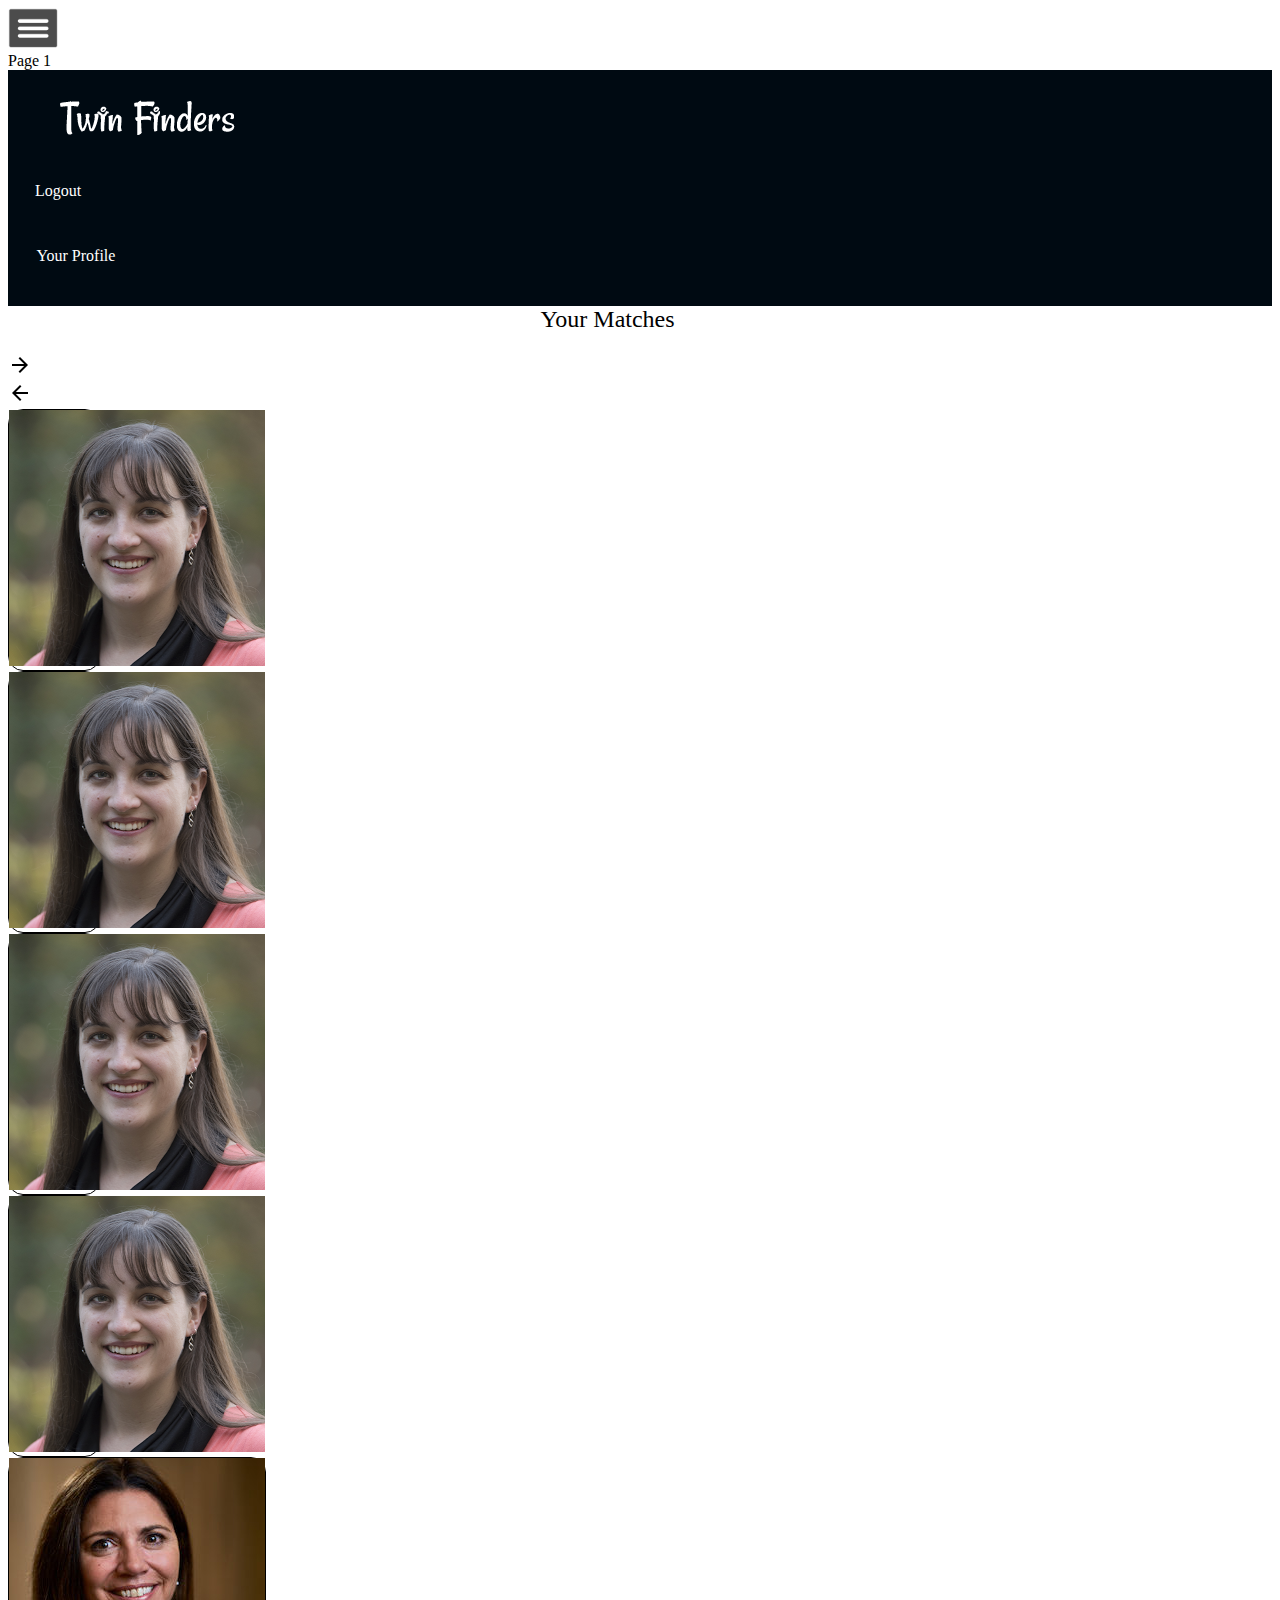
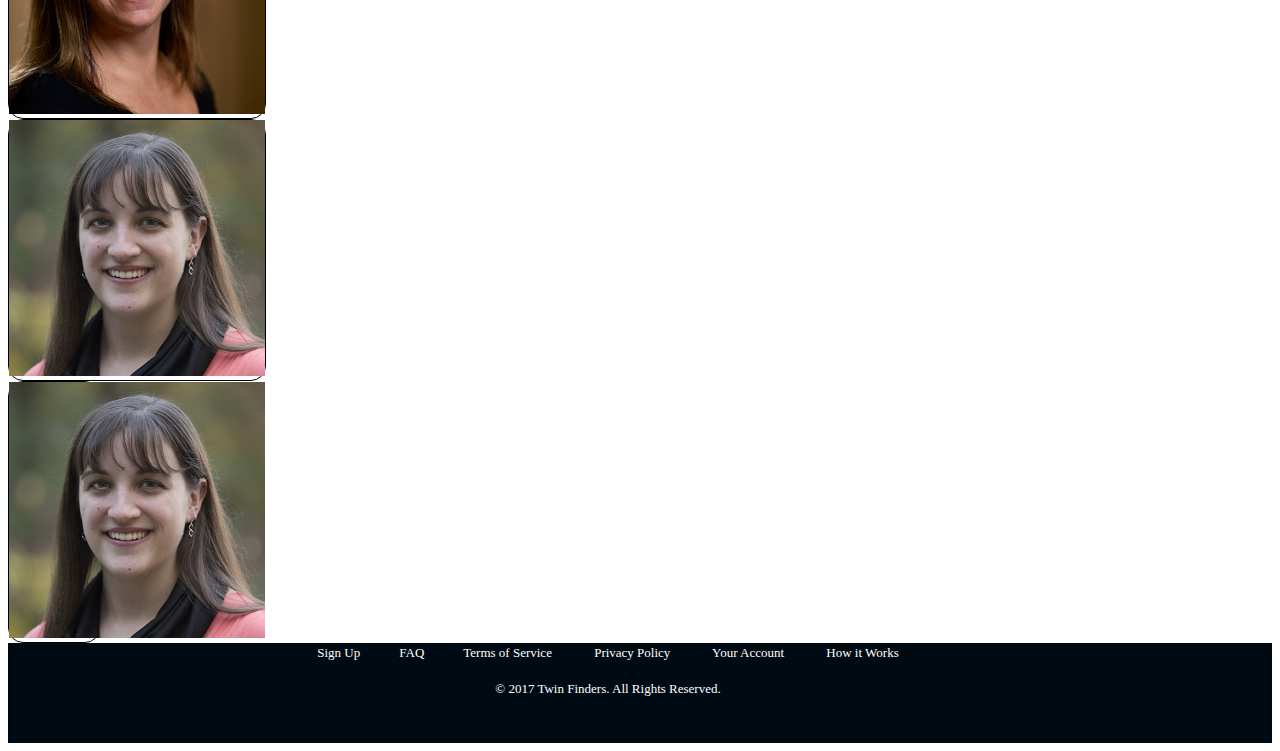
<file: your_matches.html>
<!DOCTYPE html>
<html>

<head>
    <meta charset="UTF-8">
    <!-- generator meta tag -->
    <!-- leave this for stats and Silex version check -->
    <meta name="generator" content="Silex v2.2.7">
    <!-- End of generator meta tag -->
    <script type="text/javascript" src="//editor.silex.me/static/2.7/jquery.js" data-silex-static=""></script>
    <script type="text/javascript" src="//editor.silex.me/static/2.7/jquery-ui.js" data-silex-static=""></script>
    <script type="text/javascript" src="//editor.silex.me/static/2.7/pageable.js" data-silex-static=""></script>
    <script type="text/javascript" src="//editor.silex.me/static/2.7/front-end.js" data-silex-static=""></script>
    <link rel="stylesheet" href="//editor.silex.me/static/2.7/normalize.css" data-silex-static="">
    <link rel="stylesheet" href="//editor.silex.me/static/2.7/front-end.css" data-silex-static="">

    <style type="text/css" class="silex-style"></style>
    <script type="text/javascript" class="silex-script"></script>
    <style class="silex-inline-styles" type="text/css">
        .body-initial {
            background-color: rgba(255, 255, 255, 1);
        }
        
        .silex-id-1478366444112-1 {
            top: 100px;
            left: NaNpx;
            background-color: rgba(0, 10, 18, 1);
        }
        
        .silex-id-1478366444112-0 {
            min-height: 100px;
            background-color: transparent;
            width: 1200px;
        }
        
        .silex-id-1498622156105-4 {
            width: 288px;
            min-height: 108px;
            top: 2px;
            left: -97px;
        }
        
        .silex-id-1498621266419-1 {
            width: 100px;
            min-height: 65px;
            top: 32px;
            left: 792px;
        }
        
        .silex-id-1498622213138-5 {
            width: 136px;
            min-height: 59px;
            top: 34px;
            left: 913px;
        }
        
        .silex-id-1474394621033-3 {
            top: 5px;
            left: 0px;
            background-color: transparent;
        }
        
        .silex-id-1474394621032-2 {
            min-height: 600px;
            background-color: transparent;
            width: 1200px;
        }
        
        .silex-id-1498439394943-0 {
            width: 1199px;
            min-height: 47px;
            top: 17px;
            left: 0px;
        }
        
        .silex-id-1498445433364-8 {
            width: 24px;
            min-height: 24px;
            top: 419px;
            left: 884px;
        }
        
        .silex-id-1498445688820-10 {
            width: 24px;
            min-height: 24px;
            top: 419px;
            left: 283px;
        }
        
        .silex-id-1498439497407-3 {
            width: 90px;
            min-height: 90px;
            top: 381px;
            left: 324px;
            border-width: 1.5px 1.5px 1.5px 1.5px;
            border-style: solid;
            border-radius: 15px 15px 15px 15px;
        }
        
        .silex-id-1498439602109-4 {
            width: 90px;
            min-height: 90px;
            top: 382px;
            left: 436px;
            border-width: 1.5px 1.5px 1.5px 1.5px;
            border-style: solid;
            border-radius: 15px 15px 15px 15px;
        }
        
        .silex-id-1498439607591-5 {
            width: 90px;
            min-height: 90px;
            top: 382px;
            left: 548px;
            border-width: 1.5px 1.5px 1.5px 1.5px;
            border-style: solid;
            border-radius: 15px 15px 15px 15px;
        }
        
        .silex-id-1498439622732-7 {
            width: 90px;
            min-height: 90px;
            top: 382px;
            left: 778px;
            border-width: 1.5px 1.5px 1.5px 1.5px;
            border-style: solid;
            border-radius: 15px 15px 15px 15px;
        }
        
        .silex-id-1498439427308-1 {
            width: 256px;
            min-height: 256px;
            top: 94px;
            left: 611px;
            border-width: 1.5px 1.5px 1.5px 1.5px;
            border-style: solid;
            border-radius: 15px 15px 15px 15px;
        }
        
        .silex-id-1498439452574-2 {
            width: 256px;
            min-height: 256px;
            top: 97px;
            left: 325px;
            border-width: 1.5px 1.5px 1.5px 1.5px;
            border-style: solid;
            border-radius: 15px 15px 15px 15px;
        }
        
        .silex-id-1498439612877-6 {
            width: 90px;
            min-height: 90px;
            top: 381px;
            left: 662px;
            border-width: 1.5px 1.5px 1.5px 1.5px;
            border-style: solid;
            border-radius: 15px 15px 15px 15px;
        }
        
        .silex-id-1478366450713-3 {
            top: 100px;
            left: NaNpx;
            background-color: rgba(0, 10, 18, 1);
        }
        
        .silex-id-1478366450713-2 {
            min-height: 100px;
            background-color: transparent;
            width: 1200px;
        }
        
        .silex-id-1498618514491-0 {
            width: 1200px;
            min-height: 77px;
            top: 33px;
            left: 1px;
        }
    </style>
    <title>Twin Finders</title>
    <script type="text/javascript" class="silex-json-styles">
        [{"desktop":{"body-initial":{"background-color":"rgba(255,255,255,1)"},"silex-id-1474394621033-3":{"top":"5px","left":"0px","background-color":"transparent"},"silex-id-1474394621032-2":{"min-height":"600px","background-color":"transparent","width":"1200px"},"silex-id-1474394605264-1":{"min-height":"100px","width":"100px","top":"100px","left":"100px"},"silex-id-1474394605263-0":{"min-height":"100px","background-color":"transparent"},"silex-id-1478366444112-0":{"min-height":"100px","background-color":"transparent","width":"1200px"},"silex-id-1478366444112-1":{"top":"100px","left":"NaNpx","background-color":"rgba(0,10,18,1)"},"silex-id-1478366450713-2":{"min-height":"100px","background-color":"transparent","width":"1200px"},"silex-id-1478366450713-3":{"top":"100px","left":"NaNpx","background-color":"rgba(0,10,18,1)"},"silex-id-1498439394943-0":{"width":"1199px","min-height":"47px","top":"17px","left":"0px"},"silex-id-1498439427308-1":{"width":"256px","min-height":"256px","top":"94px","left":"611px","border-width":"1.5px 1.5px 1.5px 1.5px ","border-style":"solid","border-radius":"15px 15px 15px 15px "},"silex-id-1498439452574-2":{"width":"256px","min-height":"256px","top":"97px","left":"325px","border-width":"1.5px 1.5px 1.5px 1.5px ","border-style":"solid","border-radius":"15px 15px 15px 15px "},"silex-id-1498439497407-3":{"width":"90px","min-height":"90px","top":"381px","left":"324px","border-width":"1.5px 1.5px 1.5px 1.5px ","border-style":"solid","border-radius":"15px 15px 15px 15px "},"silex-id-1498439602109-4":{"width":"90px","min-height":"90px","top":"382px","left":"436px","border-width":"1.5px 1.5px 1.5px 1.5px ","border-style":"solid","border-radius":"15px 15px 15px 15px "},"silex-id-1498439607591-5":{"width":"90px","min-height":"90px","top":"382px","left":"548px","border-width":"1.5px 1.5px 1.5px 1.5px ","border-style":"solid","border-radius":"15px 15px 15px 15px "},"silex-id-1498439612877-6":{"width":"90px","min-height":"90px","top":"382px","left":"661px","border-width":"1.5px 1.5px 1.5px 1.5px ","border-style":"solid","border-radius":"15px 15px 15px 15px "},"silex-id-1498439622732-7":{"width":"90px","min-height":"90px","top":"382px","left":"778px","border-width":"1.5px 1.5px 1.5px 1.5px ","border-style":"solid","border-radius":"15px 15px 15px 15px "},"silex-id-1498445433364-8":{"width":"24px","min-height":"24px","top":"419px","left":"884px"},"silex-id-1498445688820-10":{"width":"24px","min-height":"24px","top":"419px","left":"283px"},"silex-id-1498618514491-0":{"width":"1200px","min-height":"77px","top":"33px","left":"1px"},"silex-id-1498621266419-1":{"width":"100px","min-height":"65px","top":"32px","left":"792px"},"silex-id-1498622156105-4":{"width":"288px","min-height":"108px","top":"2px","left":"-97px"},"silex-id-1498622213138-5":{"width":"136px","min-height":"59px","top":"34px","left":"913px"}},"mobile":{},"componentData":{}}]
    </script>






    <meta name="website-width" content="1200">
    <style type="text/css" class="silex-style-settings">
        .website-width {
            width: 1200px;
        }
    </style>










    <style id="current-page-style">
        .page-page-1 {
            display: inherit;
        }
    </style>
    <meta name="viewport" content="width=device-width, initial-scale=1, maximum-scale=2.2" data-silex-viewport="">
    <link href="favicon-32-32-new.png" rel="shortcut icon">
    <!-- Silex HEAD tag do not remove -->
    <!-- End of Silex HEAD tag do not remove -->
</head>

<body data-silex-id="body-initial" class="body-initial enable-mobile silex-runtime" data-silex-type="container">
    <div class="silex-pages">
        <div data-silex-type="image" class="editable-style silex-id-hamburger-menu image-element menu-button prevent-draggable prevent-resizable" data-silex-id="silex-id-hamburger-menu">
            <img alt="open mobile menu" src="[data-uri]"
                class="silex-element-content">
        </div>

        <a id="page-page-1" data-silex-type="page" class="page-element page-link-active">Page 1</a></div>









    <div data-silex-type="container" class="prevent-draggable container-element editable-style silex-id-1478366444112-1 section-element" data-silex-id="silex-id-1478366444112-1" style="">
        <div data-silex-type="container" class="editable-style silex-element-content silex-id-1478366444112-0 silex-container-content container-element prevent-draggable website-width" data-silex-id="silex-id-1478366444112-0">
            <div data-silex-type="image" class="editable-style silex-id-1498622156105-4 image-element" data-silex-id="silex-id-1498622156105-4"><img src="logo-white.png" class="silex-element-content"></div>
            <div data-silex-type="text" class="editable-style silex-id-1498621266419-1 text-element" data-silex-id="silex-id-1498621266419-1">
                <div class="silex-element-content normal">
                    <div style="text-align: center;">
                        <font color="#ffffff">Logout</font>
                    </div>
                </div>
            </div>
            <div data-silex-type="text" class="editable-style silex-id-1498622213138-5 text-element" data-silex-id="silex-id-1498622213138-5">
                <div class="silex-element-content normal">
                    <div style="text-align: center;">
                        <font color="#ffffff">Your Profile</font>
                    </div>
                </div>
            </div>
        </div>
    </div>
    <div data-silex-type="container" class="prevent-draggable container-element editable-style silex-id-1474394621033-3 section-element" data-silex-id="silex-id-1474394621033-3" style="">
        <div data-silex-type="container" class="editable-style silex-element-content silex-id-1474394621032-2 silex-container-content container-element prevent-draggable website-width" data-silex-id="silex-id-1474394621032-2">


            <div data-silex-type="text" class="editable-style silex-id-1498439394943-0 text-element" data-silex-id="silex-id-1498439394943-0">
                <div class="silex-element-content normal">
                    <div style="text-align: center;">
                        <font size="5">Your Matches</font>
                    </div>
                </div>
            </div>





            <div data-silex-type="image" class="editable-style silex-id-1498445433364-8 image-element" data-silex-id="silex-id-1498445433364-8"><img src="ic_arrow_forward_black_24dp_1x.png" class="silex-element-content"></div>
            <div data-silex-type="image" class="editable-style silex-id-1498445688820-10 image-element" data-silex-id="silex-id-1498445688820-10"><img src="ic_arrow_back_black_24dp_1x.png" class="silex-element-content"></div>
            <div data-silex-type="image" class="editable-style silex-id-1498439497407-3 image-element" data-silex-id="silex-id-1498439497407-3"><img src="pic-of-woman.png" class="silex-element-content"></div>
            <div data-silex-type="image" class="editable-style image-element silex-id-1498439602109-4" data-silex-id="silex-id-1498439602109-4"><img src="pic-of-woman.png" class="silex-element-content"></div>
            <div data-silex-type="image" class="editable-style image-element silex-id-1498439607591-5" data-silex-id="silex-id-1498439607591-5"><img src="pic-of-woman.png" class="silex-element-content"></div>
            <div data-silex-type="image" class="editable-style image-element silex-id-1498439622732-7" data-silex-id="silex-id-1498439622732-7"><img src="pic-of-woman.png" class="silex-element-content"></div>
            <div data-silex-type="image" class="editable-style silex-id-1498439427308-1 image-element" data-silex-id="silex-id-1498439427308-1"><img src="256x256.jpg" class="silex-element-content"></div>
            <div data-silex-type="image" class="editable-style silex-id-1498439452574-2 image-element" data-silex-id="silex-id-1498439452574-2"><img src="pic-of-woman.png" class="silex-element-content"></div>
            <div data-silex-type="image" class="editable-style image-element silex-id-1498439612877-6" data-silex-id="silex-id-1498439612877-6"><img src="pic-of-woman.png" class="silex-element-content"></div>
        </div>
    </div>
    <div data-silex-type="container" class="prevent-draggable container-element editable-style silex-id-1478366450713-3 section-element" data-silex-id="silex-id-1478366450713-3" style="">
        <div data-silex-type="container" class="editable-style silex-element-content silex-id-1478366450713-2 silex-container-content container-element prevent-draggable website-width" data-silex-id="silex-id-1478366450713-2">


            <div data-silex-type="text" class="editable-style silex-id-1498618514491-0 text-element" data-silex-id="silex-id-1498618514491-0">
                <div class="silex-element-content normal">
                    <div style="text-align: center;"><span style="color: rgb(255, 255, 255); font-size: small;">Sign Up&nbsp;&nbsp; &nbsp;&nbsp;&nbsp; &nbsp;&nbsp;&nbsp; &nbsp;FAQ&nbsp;&nbsp;&nbsp;&nbsp;&nbsp; &nbsp;&nbsp;&nbsp;&nbsp; &nbsp;Terms of Service&nbsp;&nbsp; &nbsp;&nbsp;&nbsp;&nbsp; &nbsp;&nbsp; &nbsp;&nbsp;Privacy Policy &nbsp; &nbsp; &nbsp; &nbsp; &nbsp; &nbsp; Your Account &nbsp; &nbsp; &nbsp; &nbsp; &nbsp; &nbsp; How it Works</span></div>
                    <div><span style="color: rgb(255, 255, 255); font-size: small;"></span></div>
                    <div style="text-align: center;"><span style="color: rgb(255, 255, 255); font-size: small;"><br></span></div>
                    <div>
                        <div style="text-align: center;"><span style="color: rgb(255, 255, 255); font-size: small;">© 2017 Twin Finders. All Rights Reserved.</span></div>
                    </div>
                    <div style="text-align: center;"><span style="color: rgb(255, 255, 255); font-size: small;"><br></span></div>
                </div>
            </div>
        </div>
    </div>




















</body>

</html>
</file>
